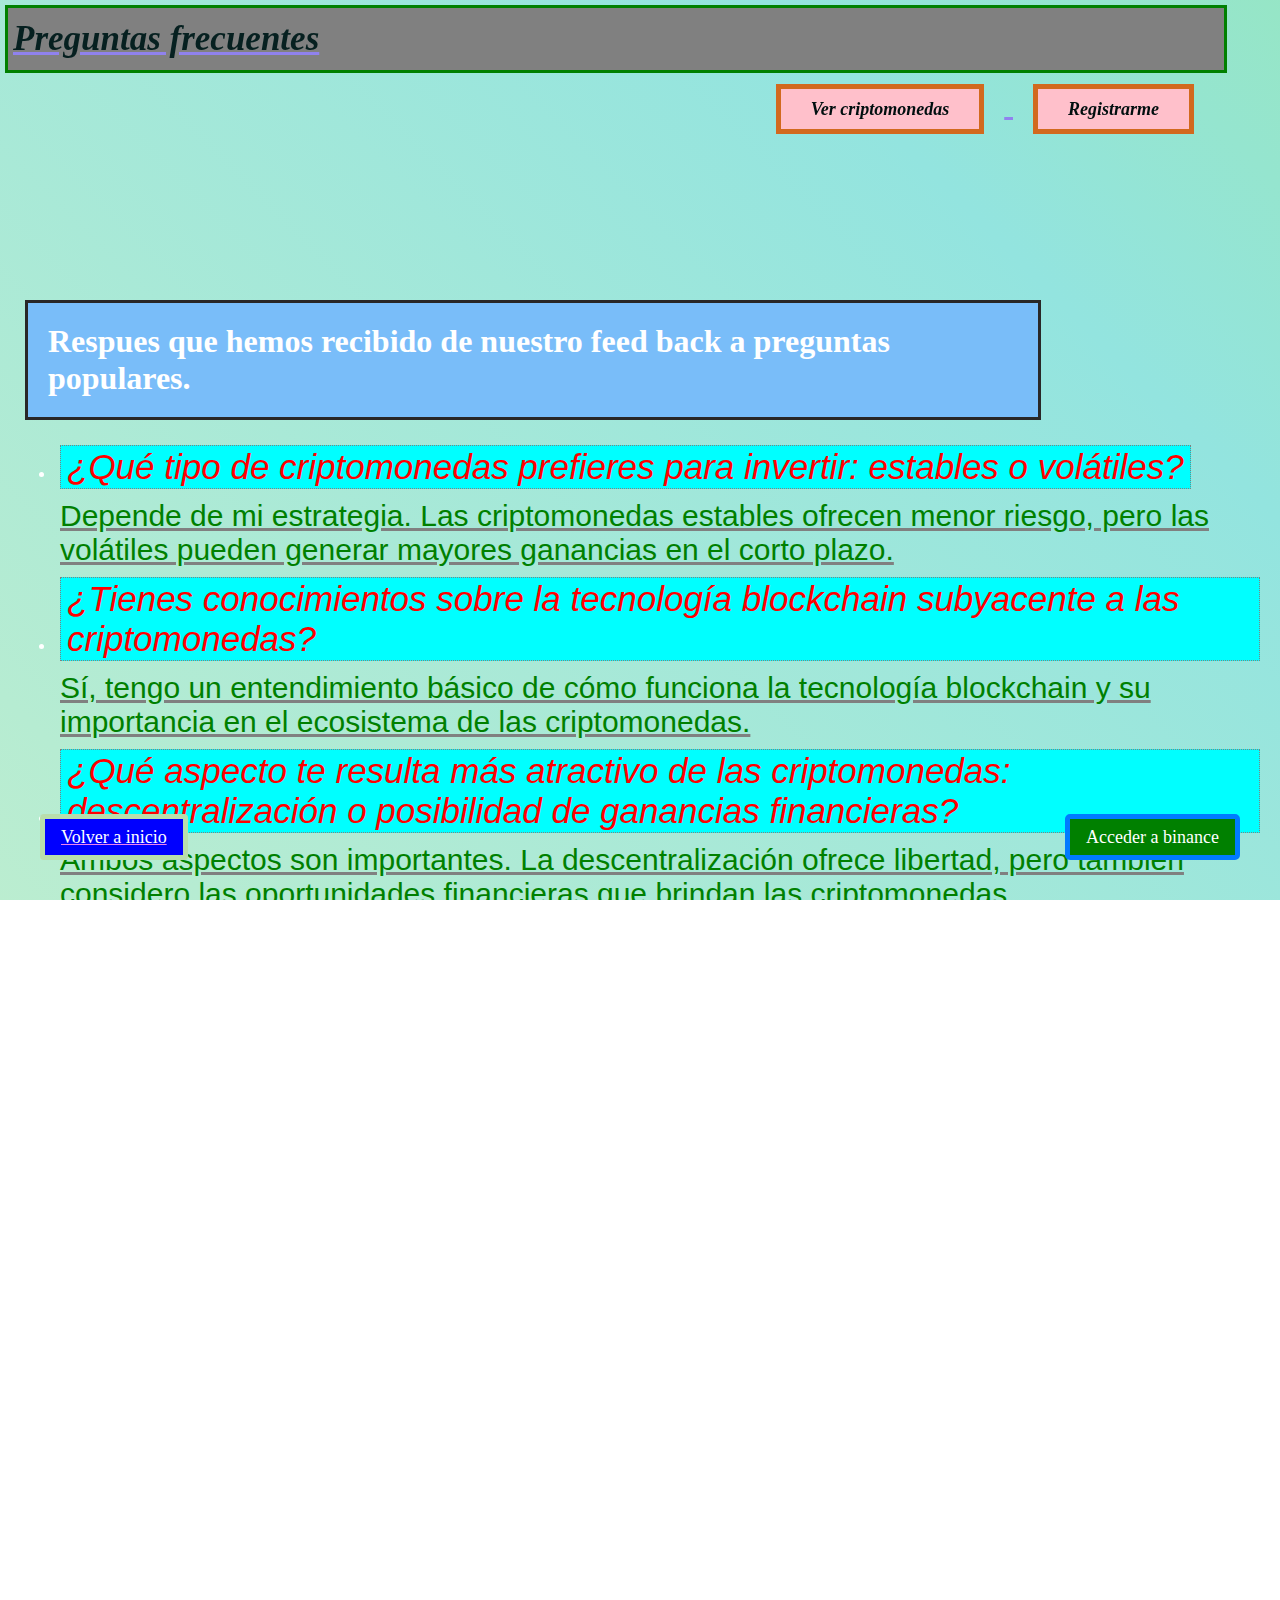
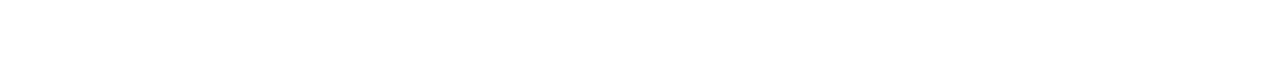
<file: Trabajo practico 1 Codo a Codo/Codigo/preguntas.html>
<!DOCTYPE html>
<html lang="es">
<head>
    <meta charset="UTF-8">
    <meta name="viewport" content="width=device-width, initial-scale=1.0">
    <title>Criptoweb_preguntas</title>
    <link rel="stylesheet" href="textstyles.css">
    <link rel="stylesheet" href="imgstyles.css">
    <link rel="stylesheet" href="objectstyles.css">
    <link rel="stylesheet" href="general.css">
    <script src="back.js"></script>
</head>
<body>
    <header>
        <h1 class="titulo1">Preguntas frecuentes        
            <nav>
            <ul>
                <li><a href="tabla.html"class="boton">Ver criptomonedas</a> </li>
                    <li><a href="ref.html"class="boton">Registrarme</a></li>
            </ul>
        </nav></h1>


    </header>
    <main style="margin-top: 300px;">
    <h1 class="cuadrotxt">Respues que hemos recibido de nuestro feed back a preguntas populares.</h1>
   <!-- estan en forma de lista porque quise crear un js para ocultar y mostrar la respuesta, pero no logre hacerlo -->
    <ul>
        <li>
            <button class="pregunta-boton">¿Qué tipo de criptomonedas prefieres para invertir: estables o volátiles?</button>
            <div class="respuesta">Depende de mi estrategia. Las criptomonedas estables ofrecen menor riesgo, pero las volátiles pueden generar mayores ganancias en el corto plazo.</div>
        </li>
        <li>
            <button class="pregunta-boton">¿Tienes conocimientos sobre la tecnología blockchain subyacente a las criptomonedas?</button>
            <div class="respuesta">Sí, tengo un entendimiento básico de cómo funciona la tecnología blockchain y su importancia en el ecosistema de las criptomonedas.</div>
        </li>
        <li>
            <button class="pregunta-boton">¿Qué aspecto te resulta más atractivo de las criptomonedas: descentralización o posibilidad de ganancias financieras?</button>
            <div class="respuesta">Ambos aspectos son importantes. La descentralización ofrece libertad, pero también considero las oportunidades financieras que brindan las criptomonedas.</div>
        </li>
        <li>
            <button class="pregunta-boton"> ¿Te interesa el concepto de NFTs (Tokens No Fungibles) dentro del mundo de las criptomonedas?</button>
            <div class="respuesta">Sí, me resulta fascinante el potencial de los NFTs en áreas como el arte digital, los juegos y la propiedad digital única.</div>
        </li>
        <li>
            <button class="pregunta-boton">¿Prefieres utilizar criptomonedas para transacciones diarias o como inversión a largo plazo?</button>
            <div class="respuesta">Me gusta la idea de utilizar criptomonedas tanto para transacciones diarias como para inversiones a largo plazo, dependiendo de la moneda y su estabilidad.</div>
        </li>
        <li>
            <button class="pregunta-boton">¿Has explorado la minería de criptomonedas o el staking para obtener ganancias?</button>
            <div class="respuesta">He investigado sobre la minería y el staking, aunque no he participado directamente. Me interesa entender mejor cómo funcionan.</div>
        </li>
        <li>
            <button class="pregunta-boton"> ¿Cuál es tu criptomoneda favorita y por qué?</button>
            <div class="respuesta">Mi criptomoneda favorita actualmente es [nombre de la criptomoneda] debido a su tecnología innovadora y su potencial a largo plazo.</div>
        </li>

    </ul>
    <style>
        body {
            background: linear-gradient(45deg, rgb(252, 252, 184), rgb(147, 228, 223), rgb(173, 241, 14));
            background-size: 400% 400%;
            animation: cambiar 5s ease infinite;
            overflow-y: scroll;
        }
    
        @keyframes cambiar {
            0% { background-position: 0 50%; }
            50% { background-position: 100% 50%; }
            100% { background-position: 0 50%; }
        }
    </style>
    </main>
    
    <footer>
        <a href="https://www.binance.com/es" class="boton binance">Acceder a binance</a> 
        <a href="index.html" class="boton return">Volver a inicio</a>
    </footer>
    <div style="height: 10%;"></div>
</body>

</html>
</file>
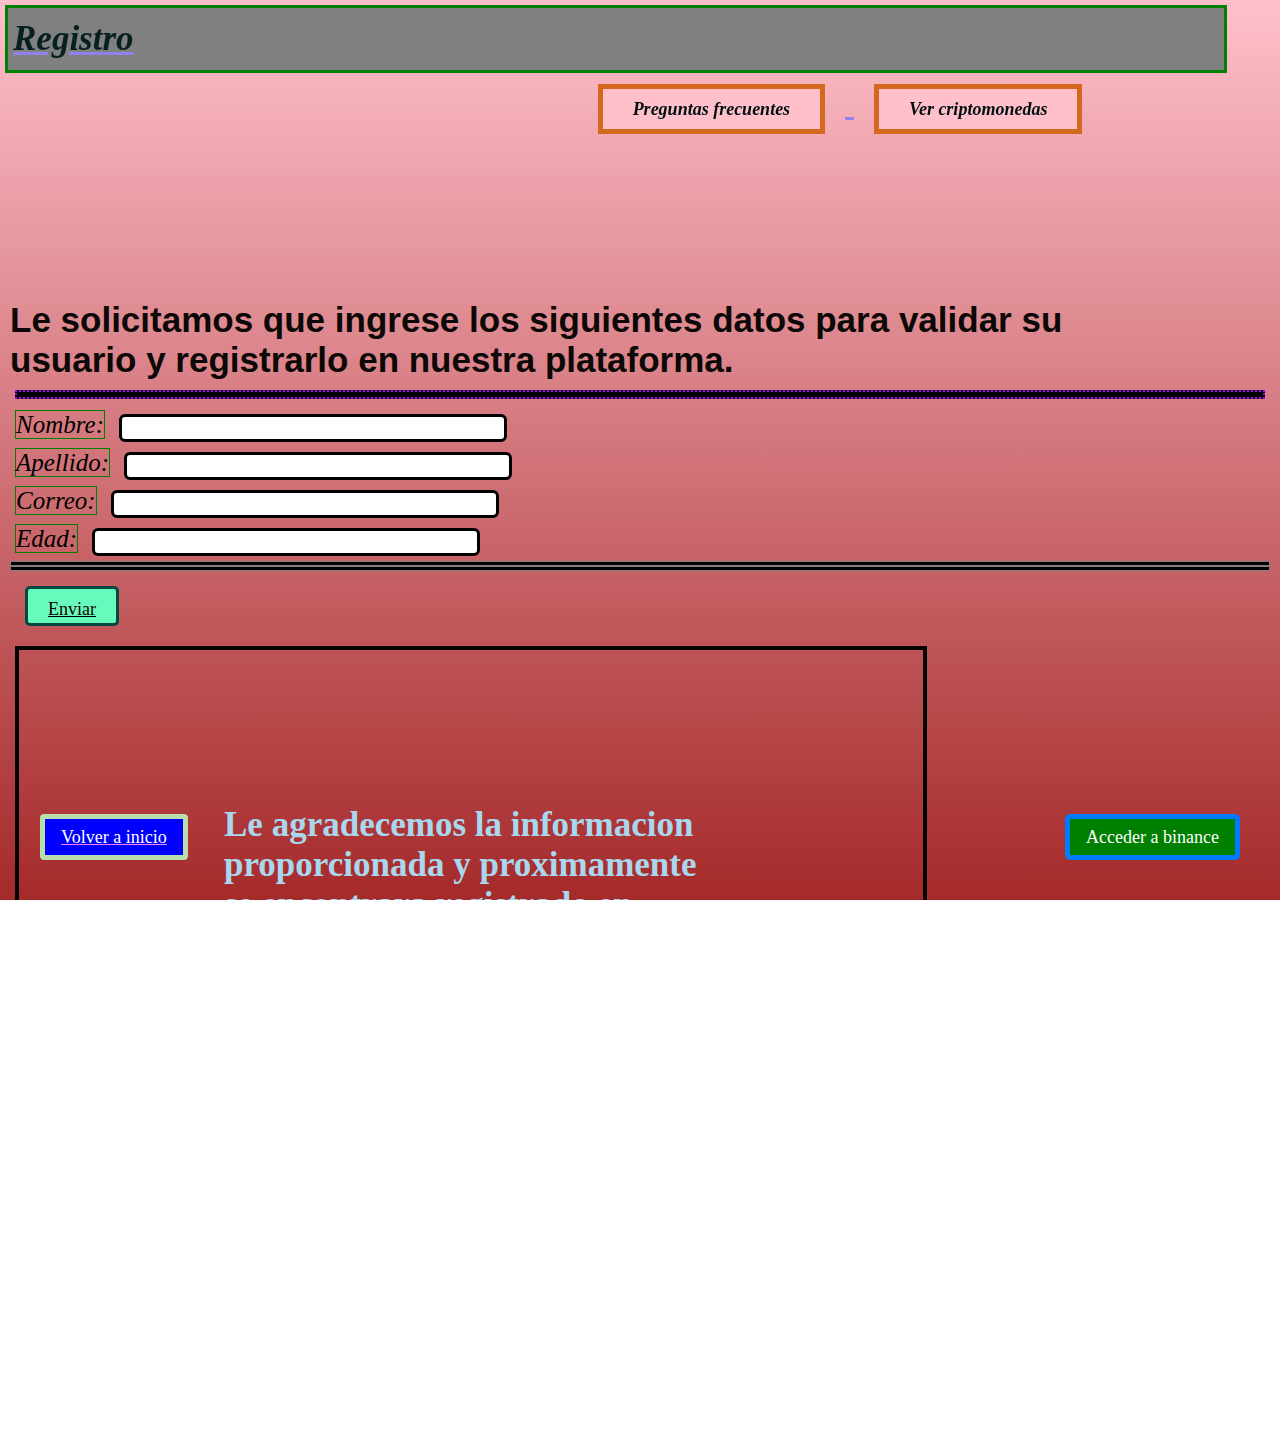
<file: Trabajo practico 1 Codo a Codo/Codigo/ref.html>
<!DOCTYPE html>
<html lang="en">
<head>
    <meta charset="UTF-8">
    <meta name="viewport" content="width=device-width, initial-scale=1.0">
    <title>Criptoweb_contacto</title>
    <link rel="stylesheet" href="textstyles.css">
    <link rel="stylesheet" href="imgstyles.css">
    <link rel="stylesheet" href="objectstyles.css">
    <link rel="stylesheet" href="general.css">
    <script src="back.js"></script>
</head>
<body>
    <header class="header1">
        <h1 class="titulo1 t">Registro         
            <nav>
            <ul>
                <li> <a href="preguntas.html" class="boton">Preguntas frecuentes</a></li>
                <li><a href="tabla.html"class="boton">Ver criptomonedas</a> </li>
        </ul>
        </nav></h1>

    </header>
    <main style="margin-top: 300px;">
    <p class="parrafo1 t">Le solicitamos que ingrese los siguientes datos para validar su usuario y registrarlo en nuestra plataforma.</p>
    <hr class="linea corte2">
    <form id="validacion" onsubmit="return validarcampo()">
        <label for="nombre" class="txtcampos t">Nombre:</label>
        <input size="40" type="text" id="nombre" name="nombre"class="campo"></br>
        <label for="apellido" class="txtcampos t">Apellido:</label>
        <input size="40" type="text" id="apellido" name="apellido"class="campo"></br>
        <label for="correo" class="txtcampos t">Correo:</label>
        <input size="40" type="text" id="correo" name="correo"class="campo"></br>
        <label for="edad" class="txtcampos t">Edad:</label>
        <input type="number" id="edad" name="edad" class="campo"min="0"></br>
        <hr class="linea corte1">
        <hr class="linea corte1">

        <div class="imagen chica" style="background-image: url(https://sideitsolutions.com/img/bg-banner1.jpg);">
        <input type="submit"  value="Enviar" class="boton accion" ></br>
    </form>
    <div class="container3">
    <p style="color: rgb(169, 215, 238);">Le agradecemos la informacion proporcionada y proximamente se encontrara registrado en Criptoweb.</p>
</div>
     <h1 class="parrafo1">Haga click en el panel de abajo para cambiar el color</h1>
        <input  style="padding: 60px 40%;" class="boton links"  type="button" id="colorButton" value="" onclick="changeColor()">
        <hr class="linea corte1">

    <style>
        body
        {
            background: linear-gradient(to bottom, pink, brown);
           margin-bottom: 5%;
        }
    </style>
    </main>

    <footer>
        <a href="https://www.binance.com/es" class="boton binance">Acceder a binance</a> 
        <a href="index.html" class="boton return">Volver a inicio</a>
    </footer>
    <div style="height: 10%;"></div>
</div>

</body>

</html>
</file>
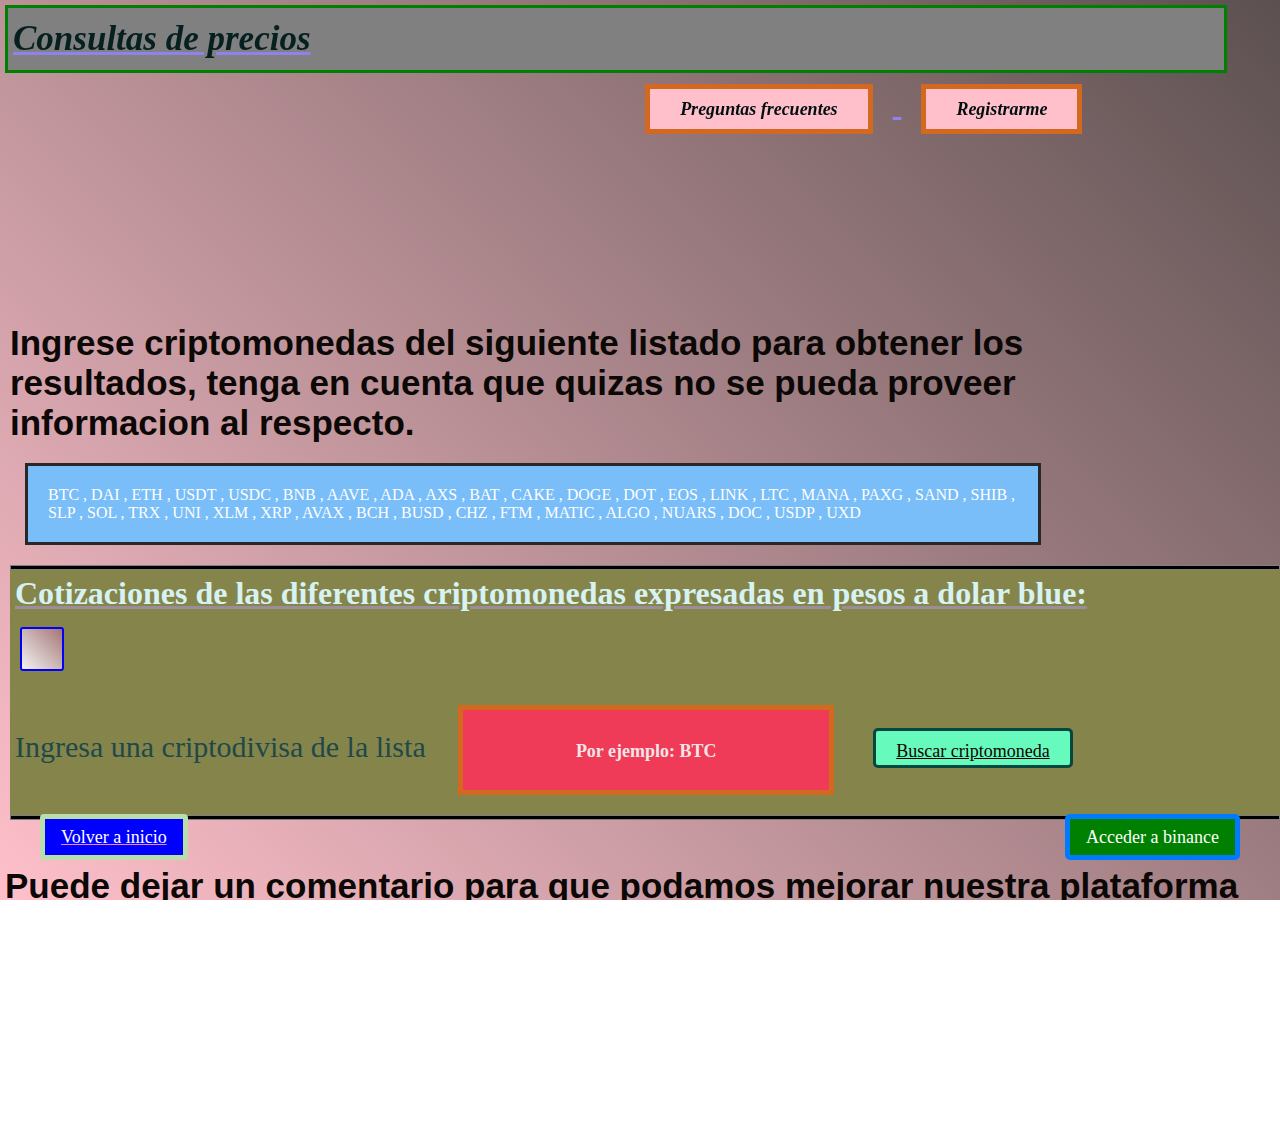
<file: Trabajo practico 1 Codo a Codo/Codigo/tabla.html>
<!DOCTYPE html>
<html lang="en">
<head>
    <meta charset="UTF-8">
    <meta name="viewport" content="width=device-width, initial-scale=1.0">
    <title>Criptoweb_tabla</title>
    <link rel="stylesheet" href="textstyles.css">
    <link rel="stylesheet" href="imgstyles.css">
    <link rel="stylesheet" href="objectstyles.css">
    <link rel="stylesheet" href="general.css">
    <script src="back.js"></script>
    </head>
    <body>
            <header>
                <h1 class="titulo1 t">Consultas de precios               
                      <nav>
                    <ul>
                        <li> <a href="preguntas.html" class="boton">Preguntas frecuentes</a></li>
                            <li><a href="ref.html"class="boton">Registrarme</a></li>
                </ul>
                </nav></h1>

            </header>


        <main style="margin-top: 300px;">
    </br>
    <h2 class="parrafo1 t">
        Ingrese criptomonedas del siguiente listado 
        para obtener los resultados, tenga en cuenta que 
        quizas no se pueda proveer informacion al respecto.
    </h2>
    <p class="cuadrotxt t" margin: 0;>BTC , DAI , ETH , USDT , USDC , BNB , AAVE , ADA , AXS , BAT , CAKE , DOGE , DOT , EOS , LINK , LTC , MANA , PAXG
        , SAND , SHIB , SLP , SOL , TRX , UNI , XLM , XRP , 
        AVAX , BCH , BUSD , CHZ , FTM , MATIC , ALGO , NUARS , DOC , USDP , UXD</p>
    
    <div class="container1">
        <hr class="linea corte1">

    <h1 class="titulo3">Cotizaciones de las diferentes criptomonedas expresadas en pesos a dolar blue: </h1>
    <pre id="infoAPI" class="txtcripto"></pre></br>
    <label for="coinInput" class="titulo2">Ingresa una criptodivisa de la lista </label>
    <input type="text" id="coinInput" placeholder="Por ejemplo: BTC" class="boton1"  width="90%">
    <button id="searchButton" class="boton accion" >Buscar criptomoneda</button>
    <hr class="linea corte1">
</div>  </br>
    
</br>
<style>
    
    body
    {
        background: linear-gradient(225deg, rgb(92, 80, 80), pink);
    }
</style>
</main>
<h1 class="parrafo1">Puede dejar un comentario para que podamos mejorar nuestra plataforma</h1>
<form id="validacion" onsubmit="return validarcomentario()">
    <input size="40" type="text" id="none" name="Feedback" class="comentario"></br>
    <hr class="linea corte1">
    <input type="submit"  style="animation:none;"value="Enviar comentarios" class="boton accion"></br>
</form>
<footer>
    <a href="https://www.binance.com/es" class="boton binance">Acceder a binance</a>
    <a href="index.html" class="boton return">Volver a inicio</a>
</footer>
<div style="height: 10%;"></div>
</body>
</html>
</file>
<file: Trabajo practico 1 Codo a Codo/Codigo/textstyles.css>
*{
    margin: 5px;
    color: white;
}
.t{
    width: 90%;
   
}
.subt
{
    font-style: normal;
    color: green;
    font-size: 30px;
    text-decoration: line green;
    width: 60%;
    top: 40%;

}
.subt1
{
    font-family: cursive;
    color: rgb(4, 40, 4);
    font-size: 50px;
    width: 30%;
    top: 40%;
    margin-left: 30px;


}
.titulo1{
    color: rgb(6, 32, 32);
    font-style: oblique;
    text-decoration: underline rgb(144, 130, 238);
    size: 40px;
    font-size: 35px;
    background-color: transparent;
}
.titulo3{
    color: rgb(214, 242, 242);
    text-decoration: underline rgb(154, 142, 154);
    font-size: 25;
    font-family: 'Lucida Sans';
}
.parrafo1
{
    color: rgb(11, 8, 6);
    font-size: 35px;
    font-family:'Segoe UI', Tahoma, Geneva, Verdana, sans-serif;
    font-weight: 600;
    

}
.txtcampos
{
    font-size: 25px;
    font-style: oblique;
    border: 1px double green;
    color: black;

}
@keyframes parpadeo {
    0% { opacity: 0.2; }
    50% { opacity: 1; }
    100% { opacity: 0.2; }
    
}

.txtcripto
{
    color: rgb(52, 9, 9);
    size: 30px;
    font-style:initial;
    border: 2px solid blue; 
    display: inline-block;
    margin: 10px;
    font-size: 30px;
    border-radius: 3px;
    background:linear-gradient(45deg, #f3f3f3, #a67676);
    padding: 20px 20px;
    width: absolute;
    word-wrap: break-word;
    font-family:Georgia;


}

.parrafo2{
    color: rgb(68, 187, 122);
    font-size: 30px;
    font-style: italic;



}
.titulo2{
    color: rgb(31, 73, 73);
    text-decoration: dotted;
    font-family: 'Times New Roman';
    font-size:30px ;

}
.cuadrotxt
{
    background-color: #79bdf9; 
    padding: 20px; 
    border: 3px solid #292727; 
    max-width: 80%; 
    margin: 20px ;
    box-sizing: border-box;
}

.respuesta {
    display: block;
    font-size: 30px;
    color: green;
    text-decoration: underline grey;
    size: 20;
    font-family:  Helvetica;
    font-weight: 400;

}
.pregunta-boton {
    font-size: 35px;
    padding: 10 20;
    border:1px rgb(45, 41, 159);
    background-color: aqua;
    color: red;
    border:1px dotted grey;
    font-style: oblique;
    text-align: left; 
}
</file>
<file: Trabajo practico 1 Codo a Codo/Codigo/imgstyles.css>
.imagen
{

        width: 10%;
        height: 10%;
        right: 50px;
        top: 30px;

}
.grande
{
    border-color: red;
    border: 10px solid blue;
    height:20%;
    width: 15%;

}
.chica
{

    padding: 0;
    width: 100%;
    height: 100%;
    position: relative;
    top: 50%;
    margin: 0;
    left: 0;
    background-size: cover;


}
.pantalla
{
    height: 100%;
    width: 100%;
}
.gif{
    width: 100%;
    height: 100%;
 position: relative;
 background-size: cover;
 color: black;
 
}
</file>
<file: Trabajo practico 1 Codo a Codo/Codigo/objectstyles.css>
.consulta{
    background-color: rgb(78, 7, 7);
    transition: none;
}
.boton1{
    display: inline-block;
    padding: 30px 50px ;
    background-color:rgb(239, 58, 88);
    color: rgb(18, 18, 5);
    border: 5px solid chocolate;
    margin: 20px;
    height: 20px;
    font-size: 20px;
    text-align: center;
    justify-content: center;
}
.boton:hover{
    background: purple;
    color: yellow;
}
input.boton1{
    color: rgb(0, 0, 0);
    font-weight: 700;
    font-family: initial;
    font-size: 25;
}
input.boton1::placeholder { 
    font-size: 25px; }

.links{
    display: inline-block;
    padding: 10px 20px;
    background-color: #007BFF;
    color: #bc1818; 
    text-decoration: underline black;
    border: 3px solid #00ffdd; 
    border-radius: 5px;
    margin: 10px;
    right: 90%;
    height: 30px;
    font-family: arial;
    text-align: left;
}
.boton{
    display: inline-block;
    padding: 10px 30px ;
    background-color:pink;
    transition: background 0.3s ease;
    color: rgb(1, 14, 15);
    border: 5px solid chocolate;
    margin: 20px;
    height: 20px;
    font-size: 18px;
    text-align: center;
    justify-content: center;
}
.accion
{
    display: inline-block;
    padding: 10px 20px;
    background-color: rgb(103, 250, 189) ;
    color: #130101; 
    text-decoration: underline rgb(0, 0, 0);
    border: 3px solid #04483f; 
    border-radius: 5px;
    margin: 15px;
    height: 40px;
    font-family: Verdana;
    font-weight: 200px;
    text-align: center;
    animation: parpadeo 1.5s infinite;

}
.linea
{
    background-color: black;
}
.corte1
{
    margin: 0px;
    height: 3px;
    border: 1px solid grey;
}
.campo{
    border: 3px solid black;
    border-radius: 6px;
    color: black;
    width: 30%;
    height: 20px;
}
.corte2
{
    margin: 10px;
    height: 5px;
    border: 2px dotted rgb(166, 0, 255);
}
.form
{
    color: lightblue;
    border: 2px dotted;
    background-color: grey;
    justify-content: center;
    font-size: 16px;
    text-align: top;
}

.binance 
{
    color: #fff; 
    text-decoration: none;
    border: 5px solid #007BFF; 
    background-color:green;
    border-radius: 5px;
    padding: 8px 16px;
    position: absolute;
    bottom: 20px;
    right: 20px;
}

.return {
    color: #fff; 
    text-decoration: underline violet;
    background-color:blue;
    border: 5px solid #b9deac; 
    border-radius: 4px;
    padding: 8px 16px;
    position: absolute;
    bottom: 20px;
    left: 20px;
}
@keyframes parpadeo {
    0% { opacity: 0.2; }
    50% { opacity: 1; }
    100% { opacity: 0.2; }
    
}
.comentario {

    width: 90%;
    height: fit-content;
    text-align: left; 
    padding: 0px; 
    border: 2px solid #ccc;
    border-radius: 5px;
    font-size: 20px;
    margin-bottom: 10px;
    margin-left: 20px;
    color: black;
}
</file>
<file: Trabajo practico 1 Codo a Codo/Codigo/general.css>
html, body {
    height: 100%;
    margin: 0;
    padding: 0;
    overflow: hidden;
    background: rgba(255, 255, 255, 0.8);
    overflow-y: scroll;
  }
  
  body::before {
    content: "";
    position: absolute;
    top: 0;
    left: 0;
    width: 100%;
    height: 100%;
    z-index: -1;
  }
.background {
  position: fixed;
  top: 0;
  left: 0;
  width: 100%;
  height: 100%;
  z-index: -1; 
  background-image: url('https://sideitsolutions.com/img/bg-banner1.jpg');
  background-size: cover;
  opacity: 50;
  
}

input[type="text"]::placeholder {
  color: #f4e5e5; 
    font-size: 18px; 
    line-height: 1.5;
}
.container1
{
  width: 100%;
  background-color: rgb(133, 133, 75);
}
.container3
{
  width: 40%;
 border: 4px black solid;
 padding: 150px 200px;
 font-size: 35px;
 color: black;
 font-weight: 600;
}
.h
{
  max-width: 40%;
  background-color: transparent;
}
.container2
{
  width: 100%;
  background-color: red;
  margin: 0px;

}   
header {
  position: fixed;
  top: 0;
  width: 95%;
  background-color: grey;
  color: #fff;
  padding: 6px 0px;
  z-index: 1000; 
  border: 3px solid green;
  height: 50px;
  margin-right: 10%;
}
nav ul {
  list-style: none;
  margin: 0;
  padding: 0;
  text-align: right;
  top:0;

}
nav ul li {
  display: inline;
  margin: 0px 0px;
}

nav ul li a {
  text-decoration: none;
  color: #950c0c;
  padding-right: 5px;
}
</file>
